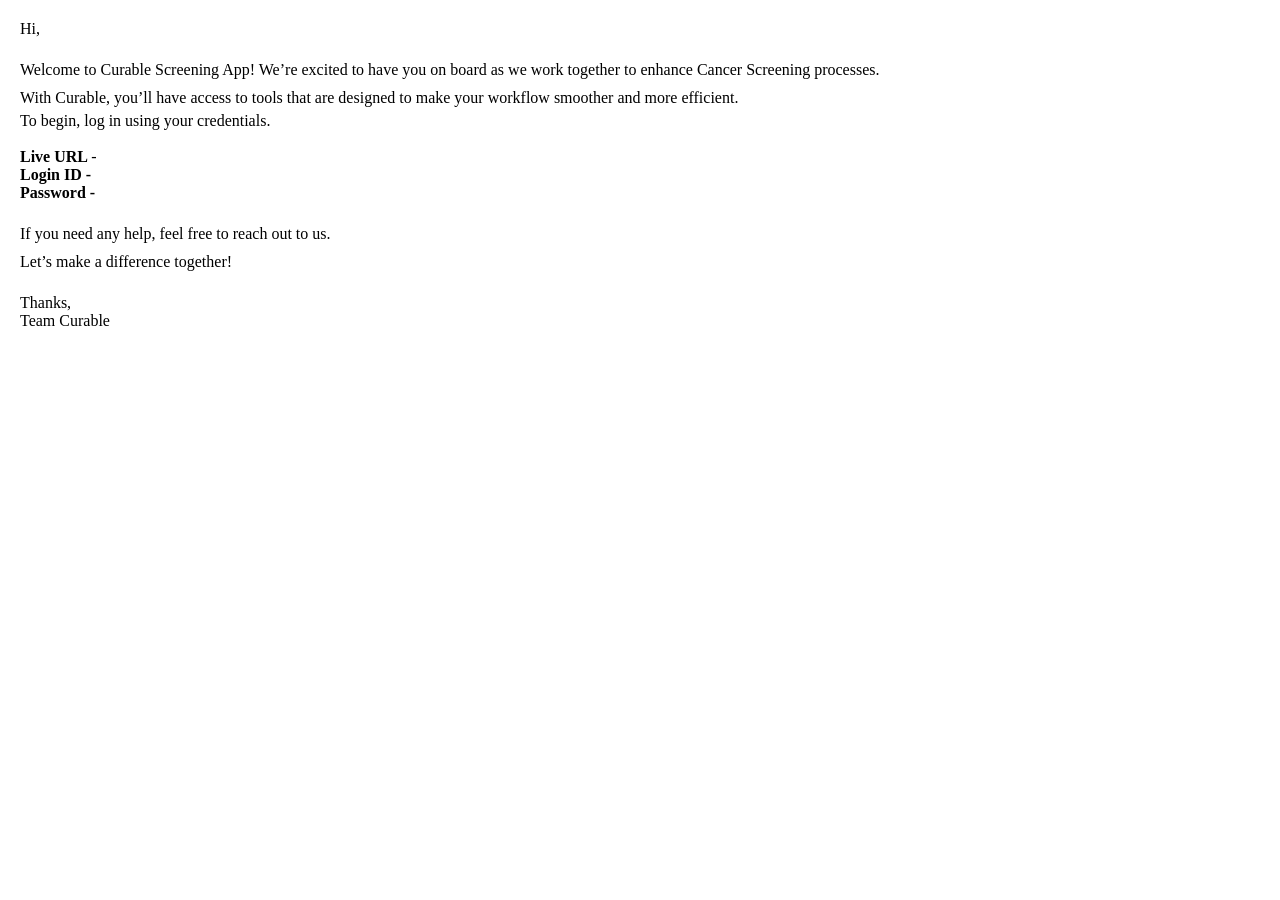
<file: project/src/main/resources/templates/userCreationEmail.html>
<!DOCTYPE html>
<html xmlns="http://www.w3.org/1999/xhtml" xml:lang="en" lang="en"
	xmlns:th="http://www.thymeleaf.org">
<head>
<meta http-equiv="content-type" content="text/html" charset="utf-8">
<title>Mail</title>
<style type="text/css">
table {
	/* border: 1px solid black !important; */
	margin: 0;
	padding: 0;
	width: 100%;
	table-layout: auto;
}

table, th, td {
	/* padding: 0.35em; */
	border-collapse: collapse;
	border: 1px solid black;
}

tr {
	background-color: white;
	padding: 0.45em;
}

table td {
	background-color: white;
	color: #190F4C;;
	font-size: 12px;
	padding: 0.95em;
	text-align: center;
	font-family: Verdana, Geneva, sans-serif;
	text-transform: uppercase;
}

table th {
	text-align: center;
	font-family: Verdana, Geneva, sans-serif;
	text-transform: uppercase;
	font-size: 12px;
	padding: 0.95em;
	color: white;
	background-color: #190F4C;
	letter-spacing: 0.1em;
	text-transform: uppercase;
}

.errormsg {
	min-width: 370px;
}

.success {
	color: red;
}

.failure {
	color: red;
}

.label {
	font-family: "Trebuchet MS", Arial, Helvetica, sans-serif;
}

.disclaimer {
	font-size: 14px;
	font-family: Arial, Helvetica, sans-serif;
}

body {
	padding: 12px;
}

div.a {
	line-height: 28px;
}

div.b {
	line-height: 25px;
}

div.c {
	line-height: 45px;
}

div.d {
	line-height: 5px;
}
</style>
</head>
<body>
  <div>
    Hi,
     <br></br><strong> <span th:text="${listuser.userName}"></span></strong>
     <div class = "a">Welcome to Curable Screening App! We’re excited to have you on board as we work together to enhance Cancer Screening processes.</div>
	 <div class = "a">With Curable, you’ll have access to tools that are designed to make your workflow smoother and more efficient.</div>
     <span class = "b">  To begin, log in using your credentials.  </span> <br> <br>
       <strong class="d">Live URL </strong>- <span th:text="${listuser.url}"> </span> <br>
    <strong> Login ID - </strong>
    <span th:text="${listuser.userName}"> </span> <br>
    <strong> Password - </strong>
    <span th:text="${listuser.password}"></span> <br> <br>
	<div class = "a">If you need any help, feel free to reach out to us.</div>
	<div class = "a">Let’s make a difference together!</div> <br>
    Thanks, <br> Team Curable </br>
  </div>
</body>
</html>
</file>
